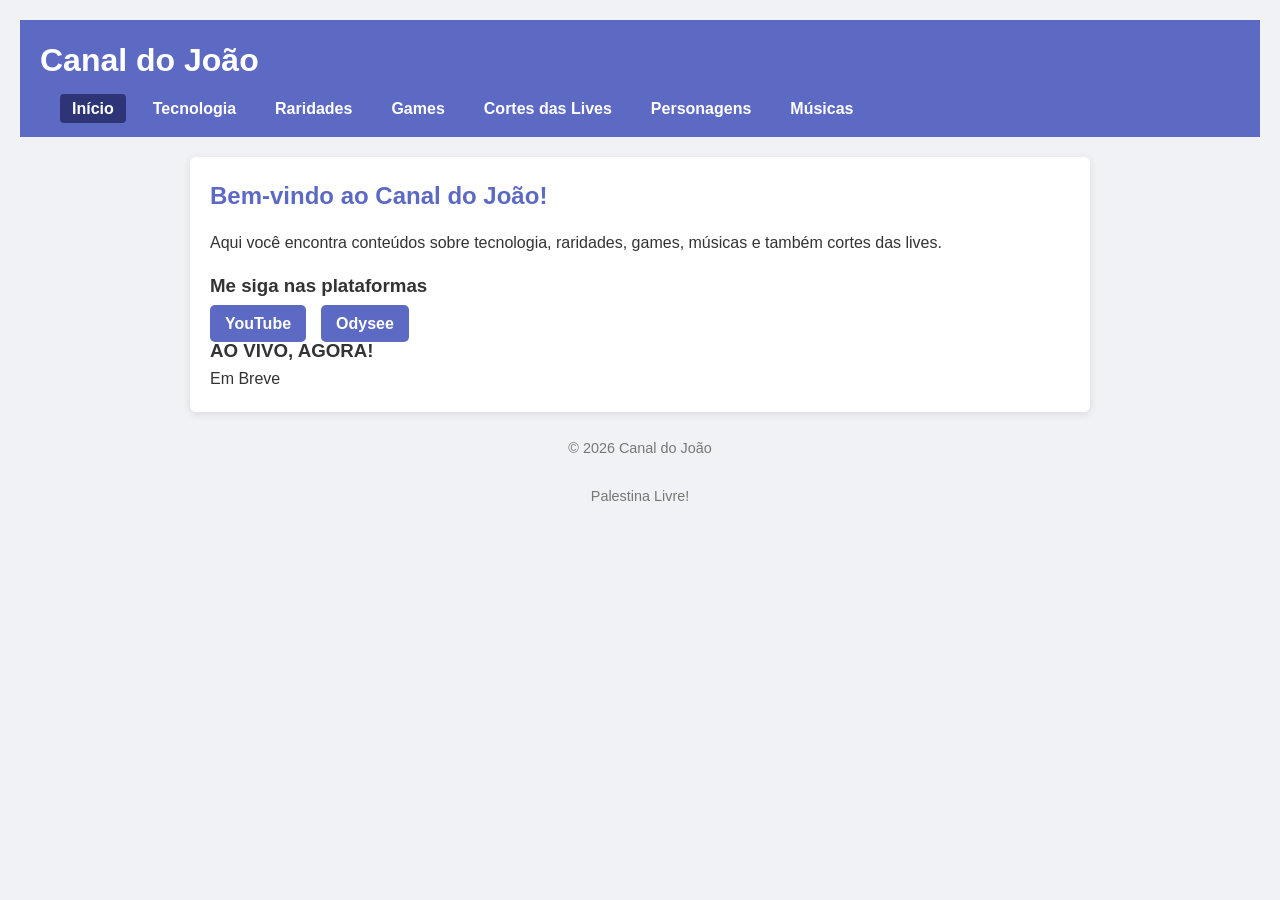
<file: index.html>
<!DOCTYPE html>
<html lang="pt-BR">
<head>
  <meta charset="UTF-8" />
  <meta name="viewport" content="width=device-width, initial-scale=1" />
  <title>Canal do João - Home</title>
  <link rel="stylesheet" href="styles.css" />
  <script src="script.js" defer></script>
</head>
<body>
  <header>
    <h1>Canal do João</h1>
    <nav>
      <ul>
        <li><a href="index.html" class="active">Início</a></li>
        <li><a href="tecnologia.html">Tecnologia</a></li>
        <li><a href="raridades.html">Raridades</a></li>
        <li><a href="games.html">Games</a></li>
        <li><a href="cortes.html">Cortes das Lives</a></li>
        <li><a href="persoganegs.html">Personagens</a></li>
        <li><a href= "musicas.html">Músicas</a></li>
        
      </ul>
    </nav>
  </header>

  <main>
    <section class="intro">
      <h2>Bem-vindo ao Canal do João!</h2>
      <p>Aqui você encontra conteúdos sobre tecnologia, raridades, games, músicas e também cortes das lives.</p>
    </section>

    <section class="links">
      <h3>Me siga nas plataformas</h3>
      <ul>
        <li><a href="https://www.youtube.com/@oficialcanaldojoao" target="_blank" rel="noopener">YouTube</a></li>
        <li><a href="https://odysee.com/@oficialcanaldojoao:0" target="_blank" rel="noopener">Odysee</a></li>
      </ul>
    </section>
<section class="Video">
      <h3>AO VIVO, AGORA!</h3>
      <!-- Embed Audiomack (substitua a URL abaixo pelo seu embed real) -->
     <p>Em Breve</p>
    </section>
  </main>
  <footer>
    <p>&copy; 2026 Canal do João</p>
  <footer> 
  <p>Palestina Livre!</p>
</body>
</html>
</file>
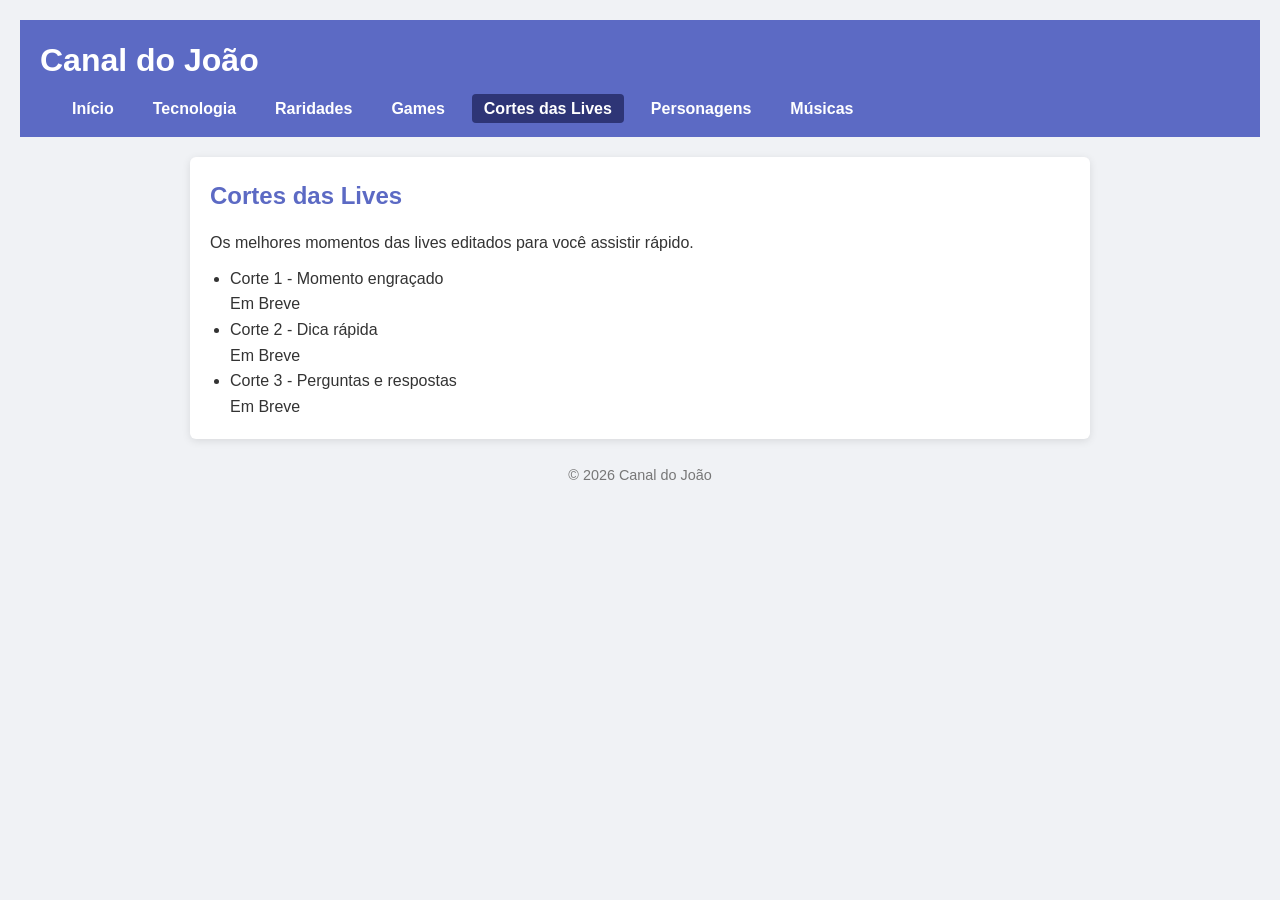
<file: cortes.html>
<!DOCTYPE html>
<html lang="pt-BR">
<head>
  <meta charset="UTF-8" />
  <meta name="viewport" content="width=device-width, initial-scale=1" />
  <title>Cortes das Lives - Canal do João</title>
  <link rel="stylesheet" href="styles.css" />
</head>
<body>
  <header>
    <h1>Canal do João</h1>
    <nav>
      <ul>
        <li><a href="index.html">Início</a></li>
        <li><a href="tecnologia.html">Tecnologia</a></li>
        <li><a href="raridades.html">Raridades</a></li>
        <li><a href="games.html">Games</a></li>
        <li><a href="cortes.html" class="active">Cortes das Lives</a></li>
        <li><a href="persoganegs.html">Personagens</a></li>
        <li><a href= "musicas.html">Músicas</a></li>
      </ul>
    </nav>
  </header>

  <main>
    <h2>Cortes das Lives</h2>
    <p>Os melhores momentos das lives editados para você assistir rápido.</p>
    <ul>
      <li>Corte 1 - Momento engraçado</li>
      <P>Em Breve</P>
      <li>Corte 2 - Dica rápida</li>
      <p>Em Breve</p>
      <li>Corte 3 - Perguntas e respostas</li>
      <p>Em Breve</p>
    </ul>
  </main>

  <footer>
    <p>&copy; 2026 Canal do João</p>
  </footer>
</body>
</html>
</file>
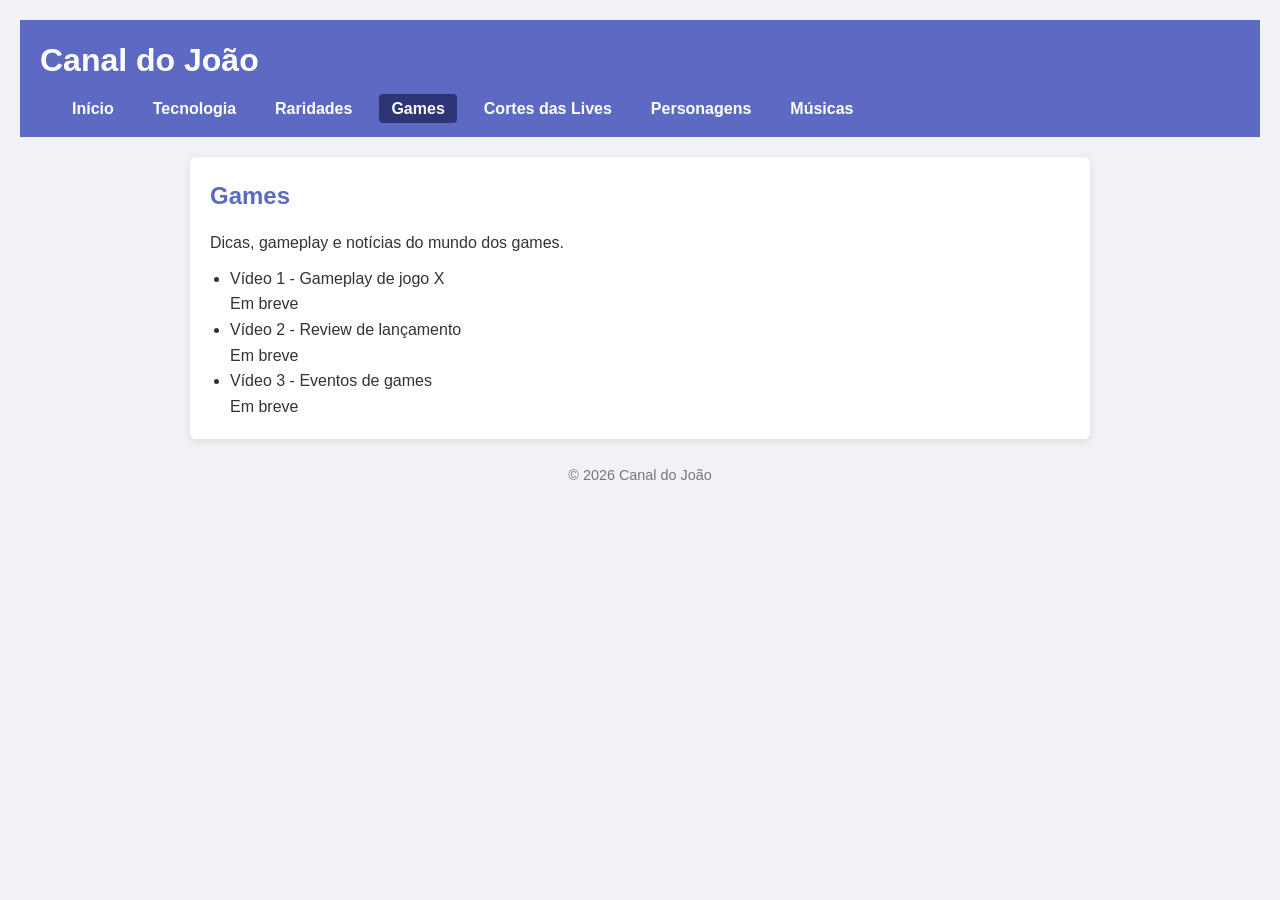
<file: games.html>
<!DOCTYPE html>
<html lang="pt-BR">
<head>
  <meta charset="UTF-8" />
  <meta name="viewport" content="width=device-width, initial-scale=1" />
  <title>Games - Canal do João</title>
  <link rel="stylesheet" href="styles.css" />
</head>
<body>
  <header>
    <h1>Canal do João</h1>
    <nav>
      <ul>
        <li><a href="index.html">Início</a></li>
        <li><a href="tecnologia.html">Tecnologia</a></li>
        <li><a href="raridades.html">Raridades</a></li>
        <li><a href="games.html" class="active">Games</a></li>
        <li><a href="cortes.html">Cortes das Lives</a></li>
        <li><a href="persoganegs.html">Personagens</a></li>
        <li><a href= "musicas.html">Músicas</a></li>
      </ul>
    </nav>
  </header>

  <main>
    <h2>Games</h2>
    <p>Dicas, gameplay e notícias do mundo dos games.</p>
    <ul>
      <li>Vídeo 1 - Gameplay de jogo X</li>
      <P>Em breve</P>
      <li>Vídeo 2 - Review de lançamento</li>
      <P>Em breve</P>
      <li>Vídeo 3 - Eventos de games</li>
      <P>Em breve</P>
    </ul>
  </main>

  <footer>
    <p>&copy; 2026 Canal do João</p>
  </footer>
</body>
</html>
</file>
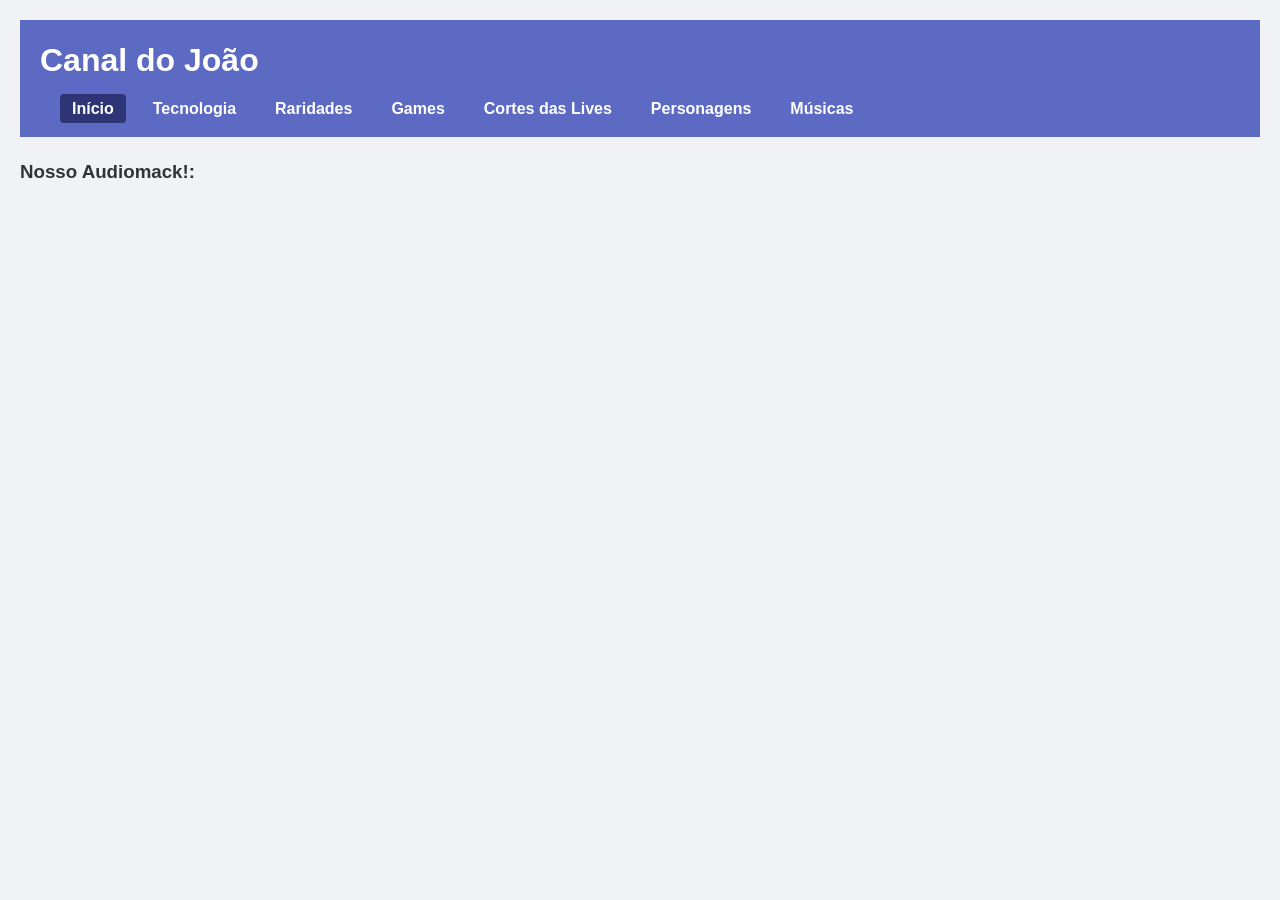
<file: musicas.html>
<!DOCTYPE html>
<html lang="pt-BR">
<head>
  <meta charset="UTF-8" />
  <meta name="viewport" content="width=device-width, initial-scale=1" />
  <title>Músicas - Canal do João</title>
  <link rel="stylesheet" href="styles.css" />
  <script src="script.js" defer></script>
</head>
<body>
  <header>
    <h1>Canal do João</h1>
    <nav>
      <ul>
        <li><a href="index.html" class="active">Início</a></li>
        <li><a href="tecnologia.html">Tecnologia</a></li>
        <li><a href="raridades.html">Raridades</a></li>
        <li><a href="games.html">Games</a></li>
        <li><a href="cortes.html">Cortes das Lives</a></li>
        <li><a href="persoganegs.html">Personagens</a></li>
        <li><a href= "musicas.html">Músicas</a></li>
        
      </ul>
    </nav>
  </header>
<section class="audio">
      <h3>Nosso Audiomack!:</h3>
      <!-- Embed Audiomack (substitua a URL abaixo pelo seu embed real) -->
<iframe src="https://audiomack.com//embed/canaldojoaooficial/album/o-melhor-de-arkanis-by-canal-do-joao" scrolling="no" width="100%" height="400" frameborder="0" title="O Melhor de Arkanis by Canal do João"></iframe>
    </section>
  </main>
</file>
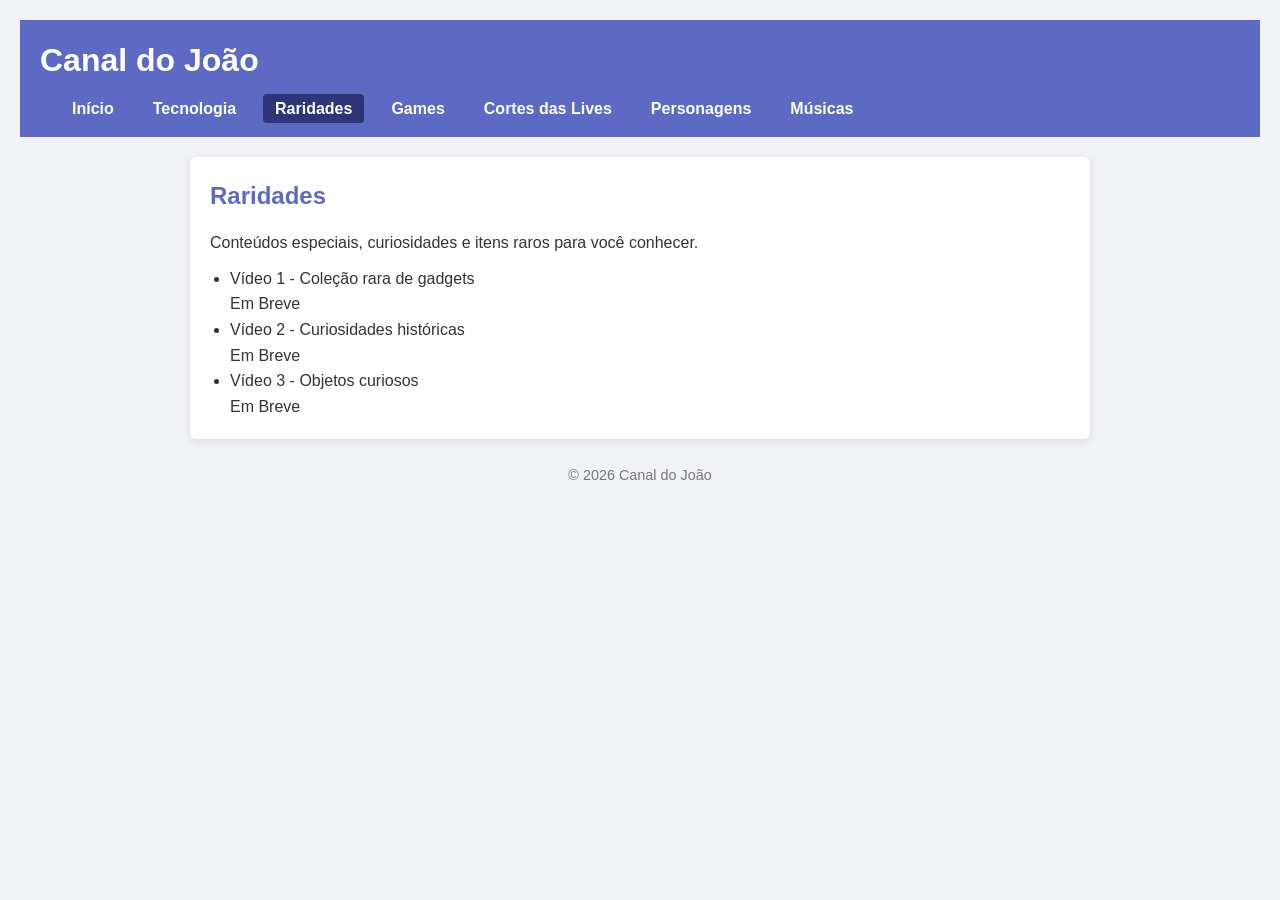
<file: raridades.html>
<!DOCTYPE html>
<html lang="pt-BR">
<head>
  <meta charset="UTF-8" />
  <meta name="viewport" content="width=device-width, initial-scale=1" />
  <title>Raridades - Canal do João</title>
  <link rel="stylesheet" href="styles.css" />
</head>
<body>
  <header>
    <h1>Canal do João</h1>
    <nav>
      <ul>
        <li><a href="index.html">Início</a></li>
        <li><a href="tecnologia.html">Tecnologia</a></li>
        <li><a href="raridades.html" class="active">Raridades</a></li>
        <li><a href="games.html">Games</a></li>
        <li><a href="cortes.html">Cortes das Lives</a></li>
        <li><a href="persoganegs.html">Personagens</a></li>
        <li><a href= "musicas.html">Músicas</a></li>
      </ul>
    </nav>
  </header>

  <main>
    <h2>Raridades</h2>
    <p>Conteúdos especiais, curiosidades e itens raros para você conhecer.</p>
    <ul>
      <li>Vídeo 1 - Coleção rara de gadgets</li>
      <p>Em Breve</p>
      <li>Vídeo 2 - Curiosidades históricas</li>
      <p>Em Breve</p>
      <li>Vídeo 3 - Objetos curiosos</li>
      <p>Em Breve</p>
    </ul>
  </main>

  <footer>
    <p>&copy; 2026 Canal do João</p>
  </footer>
</body>
</html>
</file>
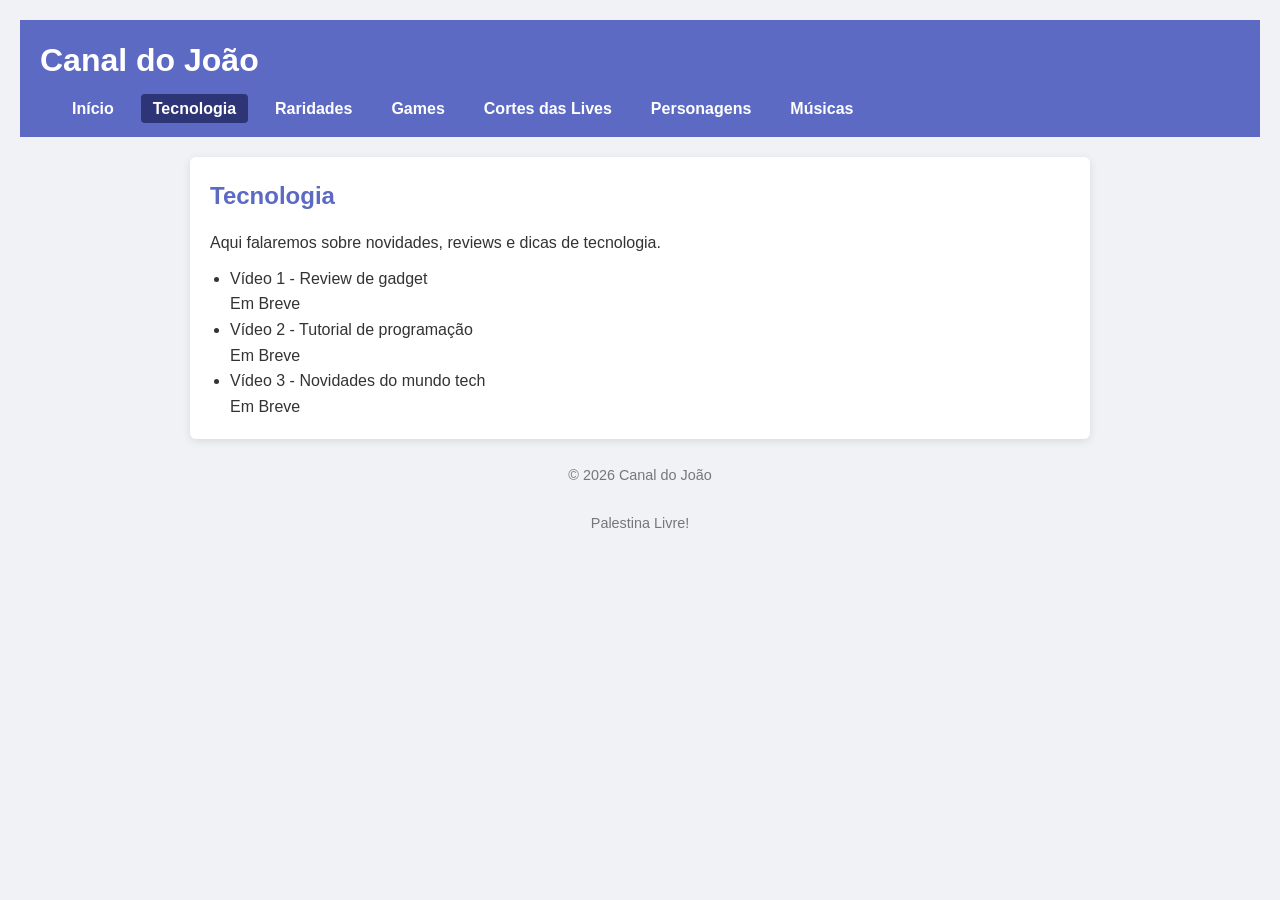
<file: tecnologia.html>
<!DOCTYPE html>
<html lang="pt-BR">
<head>
  <meta charset="UTF-8" />
  <meta name="viewport" content="width=device-width, initial-scale=1" />
  <title>Tecnologia - Canal do João</title>
  <link rel="stylesheet" href="styles.css" />
</head>
<body>
  <header>
    <h1>Canal do João</h1>
    <nav>
      <ul>
        <li><a href="index.html">Início</a></li>
        <li><a href="tecnologia.html" class="active">Tecnologia</a></li>
        <li><a href="raridades.html">Raridades</a></li>
        <li><a href="games.html">Games</a></li>
        <li><a href="cortes.html">Cortes das Lives</a></li>
        <li><a href="persoganegs.html">Personagens</a></li>
        <li><a href= "musicas.html">Músicas</a></li>
      </ul>
    </nav>
  </header>

  <main>
    <h2>Tecnologia</h2>
    <p>Aqui falaremos sobre novidades, reviews e dicas de tecnologia.</p>
    <ul>
      <li>Vídeo 1 - Review de gadget</li>
      <p>Em Breve</p>
      <li>Vídeo 2 - Tutorial de programação</li>
      <p>Em Breve</p>
      <li>Vídeo 3 - Novidades do mundo tech</li>
      <p>Em Breve</p>
    </ul>
  </main>

  <footer>
    <p>&copy; 2026 Canal do João</p>
  <footer> 
  <p>Palestina Livre!</p>
</body>
</html>
</file>
<file: styles.css>
/* Reset básico */
* {
  margin: 0;
  padding: 0;
  box-sizing: border-box;
}

body {
  font-family: 'Segoe UI', Tahoma, Geneva, Verdana, sans-serif;
  background-color: #f0f2f5;
  color: #333;
  padding: 20px;
  line-height: 1.6;
}

header {
  background-color: #5C6AC4;
  padding: 15px 20px;
  color: white;
  margin-bottom: 20px;
}

header h1 {
  margin-bottom: 10px;
}

nav ul {
  list-style: none;
  display: flex;
  gap: 15px;
}

nav a {
  text-decoration: none;
  color: white;
  font-weight: 600;
  padding: 6px 12px;
  border-radius: 4px;
  transition: background-color 0.3s ease;
}

nav a:hover {
  background-color: #3f4b8f;
}

nav a.active {
  background-color: #2e3576;
}

main {
  max-width: 900px;
  margin: 0 auto;
  background: white;
  padding: 20px;
  box-shadow: 0 2px 8px rgba(0,0,0,0.1);
  border-radius: 6px;
}

h2 {
  margin-bottom: 15px;
  color: #5C6AC4;
}

ul {
  margin-top: 10px;
  list-style-type: disc;
  padding-left: 20px;
}

.intro p {
  margin-bottom: 15px;
}

.links ul {
  display: flex;
  gap: 15px;
  list-style: none;
  padding-left: 0;
}

.links a {
  background-color: #5C6AC4;
  color: white;
  padding: 10px 15px;
  border-radius: 5px;
  text-decoration: none;
  font-weight: 600;
  transition: background-color 0.3s ease;
}

.links a:hover {
  background-color: #3f4b8f;
}

.audio iframe {
  border-radius: 8px;
  margin-top: 10px;
}

footer {
  text-align: center;
  margin: 25px 0;
  color: #777;
  font-size: 0.9rem;
}
</file>
